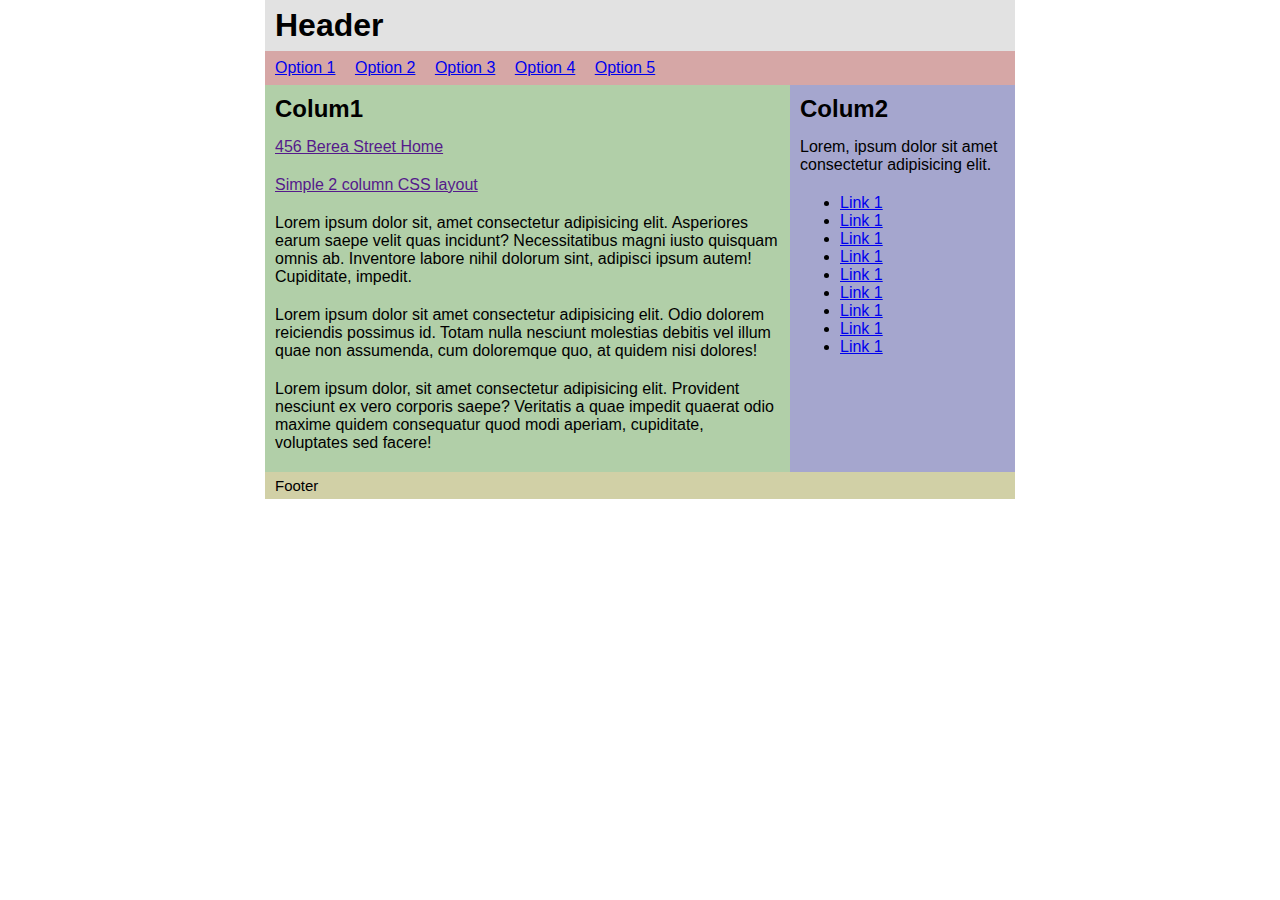
<file: Bai01/index.html>
<!DOCTYPE html>
<html lang="en">
<head>
    <meta charset="UTF-8">
    <meta name="viewport" content="width=device-width, initial-scale=1.0">
    <meta http-equiv="X-UA-Compatible" content="ie=edge">
    <title>Document</title>
    <link rel="stylesheet" href="./style.css">
</head>
<body>
    <div class="container">
        <header>
            <h1>Header</h1>
        </header>
        <nav>
            <ul>
                <li><a href="#">Option 1</a></li>
                <li><a href="#">Option 2</a></li>
                <li><a href="#">Option 3</a></li>
                <li><a href="#">Option 4</a></li>
                <li><a href="#">Option 5</a></li>
            </ul>
        </nav>
        <main>
            <div class="colum1">
                <h2>Colum1</h2>
                <a href="">456 Berea Street Home</a>
                <a href="">Simple 2 column CSS layout</a>
                <p>Lorem ipsum dolor sit, amet consectetur adipisicing elit. Asperiores earum saepe velit quas incidunt? Necessitatibus magni iusto quisquam omnis ab. Inventore labore nihil dolorum sint, adipisci ipsum autem! Cupiditate, impedit.</p>
                <p>Lorem ipsum dolor sit amet consectetur adipisicing elit. Odio dolorem reiciendis possimus id. Totam nulla nesciunt molestias debitis vel illum quae non assumenda, cum doloremque quo, at quidem nisi dolores!</p>
                <p>Lorem ipsum dolor, sit amet consectetur adipisicing elit. Provident nesciunt ex vero corporis saepe? Veritatis a quae impedit quaerat odio maxime quidem consequatur quod modi aperiam, cupiditate, voluptates sed facere!</p>
            </div>
            <div class="colum2">
                <h2>Colum2</h2>
                <p>Lorem, ipsum dolor sit amet consectetur adipisicing elit.</p>
                <ul>
                    <li><a href="#">Link 1</a></li>
                    <li><a href="#">Link 1</a></li>
                    <li><a href="#">Link 1</a></li>
                    <li><a href="#">Link 1</a></li>
                    <li><a href="#">Link 1</a></li>
                    <li><a href="#">Link 1</a></li>
                    <li><a href="#">Link 1</a></li>
                    <li><a href="#">Link 1</a></li>
                    <li><a href="#">Link 1</a></li>
                </ul>
            </div>
        </main>
        <footer>
           <p>Footer</p>
        </footer>
    </div>
</body>
</html>
</file>
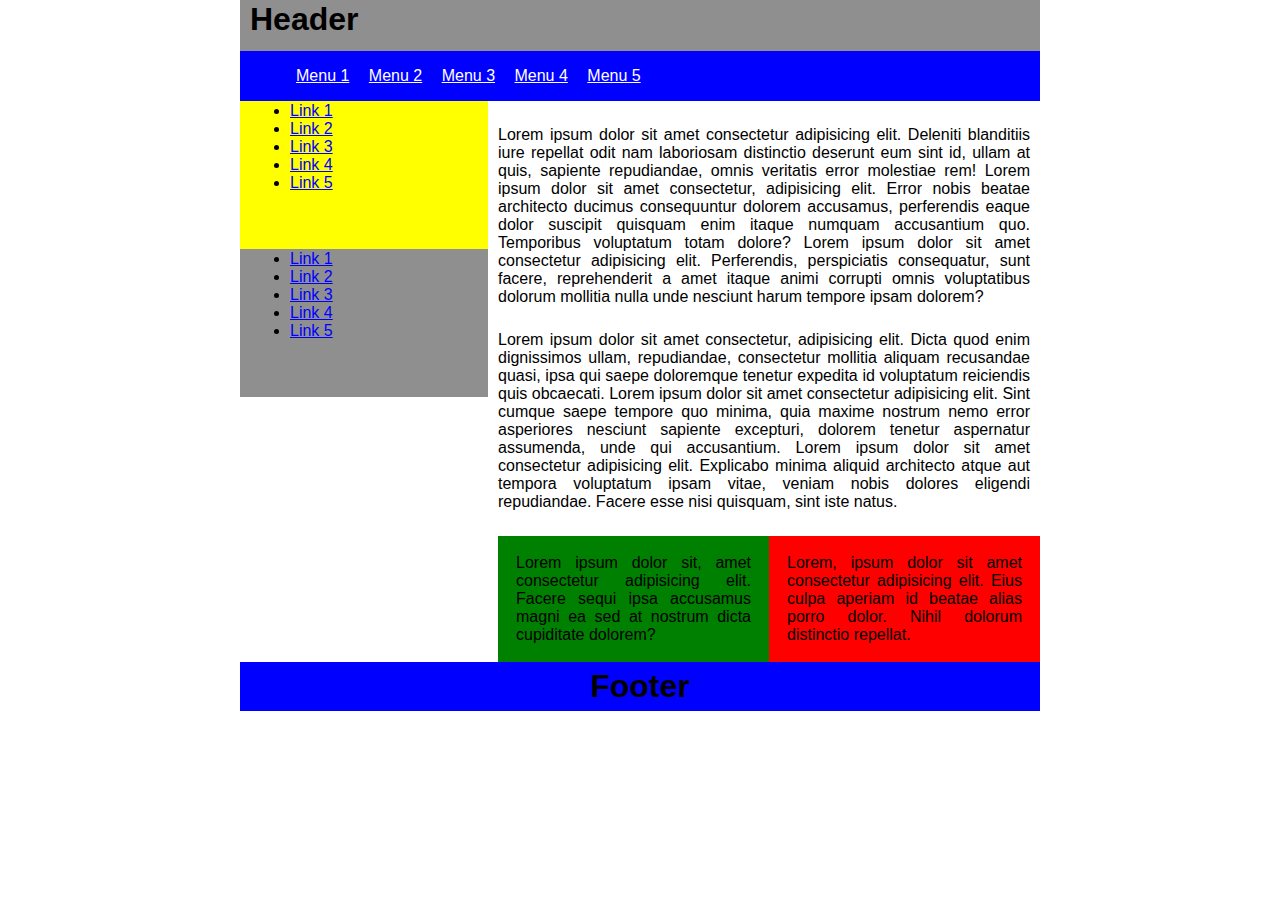
<file: Bai02/index.html>
<!DOCTYPE html>
<html lang="en">
<head>
    <meta charset="UTF-8">
    <meta name="viewport" content="width=device-width, initial-scale=1.0">
    <meta http-equiv="X-UA-Compatible" content="ie=edge">
    <title>Document</title>
    <link rel="stylesheet" href="./style.css">
</head>
<body>
   <div class="container">
        <header>
            <h1>Header</h1>
        </header>
        <nav class="first-nav">
            <ul>
                <li><a href="#">Menu 1</a></li>
                <li><a href="#">Menu 2</a></li>
                <li><a href="#">Menu 3</a></li>
                <li><a href="#">Menu 4</a></li>
                <li><a href="#">Menu 5</a></li>
            </ul>
        </nav>
        <main>
            <div class="colum1">
                <nav class="first-left-nav">
                    <ul>
                        <li><a href="#">Link 1</a></li>
                        <li><a href="#">Link 2</a></li>
                        <li><a href="#">Link 3</a></li>
                        <li><a href="#">Link 4</a></li>
                        <li><a href="#">Link 5</a></li>
                    </ul>
                </nav>
                <nav class="second-left-nav">
                    <ul>
                        <li><a href="#">Link 1</a></li>
                        <li><a href="#">Link 2</a></li>
                        <li><a href="#">Link 3</a></li>
                        <li><a href="#">Link 4</a></li>
                        <li><a href="#">Link 5</a></li>
                    </ul>
                </nav>
            </div>
            <div class="colum2">
                <p>Lorem ipsum dolor sit amet consectetur adipisicing elit. Deleniti blanditiis iure repellat odit nam laboriosam distinctio deserunt eum sint id, ullam at quis, sapiente repudiandae, omnis veritatis error molestiae rem!
                    Lorem ipsum dolor sit amet consectetur, adipisicing elit. Error nobis beatae architecto ducimus consequuntur dolorem accusamus, perferendis eaque dolor suscipit quisquam enim itaque numquam accusantium quo. Temporibus voluptatum totam dolore?
                    Lorem ipsum dolor sit amet consectetur adipisicing elit. Perferendis, perspiciatis consequatur, sunt facere, reprehenderit a amet itaque animi corrupti omnis voluptatibus dolorum mollitia nulla unde nesciunt harum tempore ipsam dolorem?
                </p>
                <p>Lorem ipsum dolor sit amet consectetur, adipisicing elit. Dicta quod enim dignissimos ullam, repudiandae, consectetur mollitia aliquam recusandae quasi, ipsa qui saepe doloremque tenetur expedita id voluptatum reiciendis quis obcaecati.
                    Lorem ipsum dolor sit amet consectetur adipisicing elit. Sint cumque saepe tempore quo minima, quia maxime nostrum nemo error asperiores nesciunt sapiente excepturi, dolorem tenetur aspernatur assumenda, unde qui accusantium.
                    Lorem ipsum dolor sit amet consectetur adipisicing elit. Explicabo minima aliquid architecto atque aut tempora voluptatum ipsam vitae, veniam nobis dolores eligendi repudiandae. Facere esse nisi quisquam, sint iste natus.
                </p>
                <div class="content">
                    <div class="left">
                        <p>Lorem ipsum dolor sit, amet consectetur adipisicing elit. Facere sequi ipsa accusamus magni ea sed at nostrum dicta cupiditate dolorem?</p>
                    </div>
                    <div class="right">
                        <p>Lorem, ipsum dolor sit amet consectetur adipisicing elit. Eius culpa aperiam id beatae alias porro dolor. Nihil dolorum distinctio repellat.</p>
                    </div>
                </div>
            </div>
        </main>
        <footer>
            <h1>Footer</h1>
        </footer>
   </div>
</body>
</html>
</file>
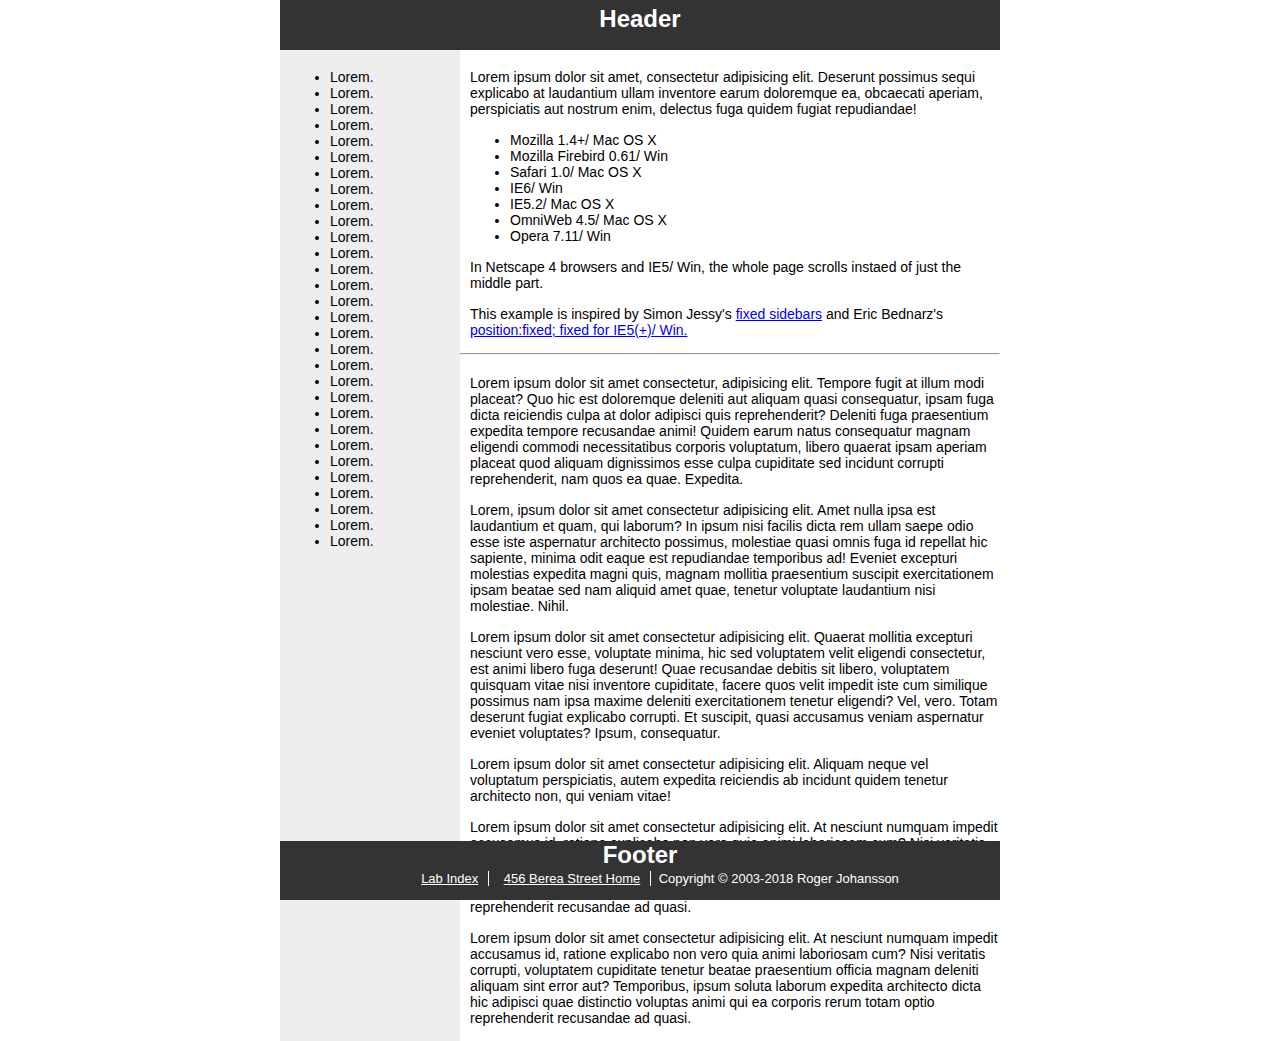
<file: Bai03/index.html>
<!DOCTYPE html>
<html lang="en">
<head>
    <meta charset="UTF-8">
    <meta name="viewport" content="width=device-width, initial-scale=1.0">
    <meta http-equiv="X-UA-Compatible" content="ie=edge">
    <title>Document</title>
    <link rel="stylesheet" href="./style.css">
</head>
<body>
    <div class="container">
        <header>
            <h2>Header</h2>
        </header>
        <main>
            <div class="column1">
               <h2>Sidebar</h2>
               <nav class="colum1-nav">
                <ul>
                    <li>Lorem.</li>
                    <li>Lorem.</li>
                    <li>Lorem.</li>
                    <li>Lorem.</li>
                    <li>Lorem.</li>
                    <li>Lorem.</li>
                    <li>Lorem.</li>
                    <li>Lorem.</li>
                    <li>Lorem.</li>
                    <li>Lorem.</li>
                    <li>Lorem.</li>
                    <li>Lorem.</li>
                    <li>Lorem.</li>
                    <li>Lorem.</li>
                    <li>Lorem.</li>
                    <li>Lorem.</li>
                    <li>Lorem.</li>
                    <li>Lorem.</li>
                    <li>Lorem.</li>
                    <li>Lorem.</li>
                    <li>Lorem.</li>
                    <li>Lorem.</li>
                    <li>Lorem.</li>
                    <li>Lorem.</li>
                    <li>Lorem.</li>
                    <li>Lorem.</li>
                    <li>Lorem.</li>
                    <li>Lorem.</li>
                    <li>Lorem.</li>
                    <li>Lorem.</li>
                </ul>
               </nav>
            </div>
            <div class="column2">
                <h2>Background</h2>
                <p class="firt-para">Lorem ipsum dolor sit amet, consectetur adipisicing elit. Deserunt possimus sequi explicabo at laudantium ullam inventore earum doloremque ea, obcaecati aperiam, perspiciatis aut nostrum enim, delectus fuga quidem fugiat repudiandae!</p>
                <nav>
                    <ul>
                        <li>Mozilla 1.4+/ Mac OS X</li>
                        <li>Mozilla Firebird 0.61/ Win</li>
                        <li>Safari 1.0/ Mac OS X</li>
                        <li>IE6/ Win</li>
                        <li>IE5.2/ Mac OS X</li>
                        <li>OmniWeb 4.5/ Mac OS X</li>
                        <li>Opera 7.11/ Win</li>
                    </ul>
                </nav>
                <p>In Netscape 4 browsers and IE5/ Win, the whole page scrolls instaed of just the middle part.</p>
                <p>
                    This example is inspired by Simon Jessy's <a href="#">fixed sidebars</a> and Eric Bednarz's <a href="#">position:fixed; fixed for IE5(+)/ Win.</a>
                </p>
                <hr size="2">
                <p>
                    Lorem ipsum dolor sit amet consectetur, adipisicing elit. Tempore fugit at illum modi placeat? Quo hic est doloremque deleniti aut aliquam quasi consequatur, ipsam fuga dicta reiciendis culpa at dolor adipisci quis reprehenderit? Deleniti fuga praesentium expedita tempore recusandae animi! Quidem earum natus consequatur magnam eligendi commodi necessitatibus corporis voluptatum, libero quaerat ipsam aperiam placeat quod aliquam dignissimos esse culpa cupiditate sed incidunt corrupti reprehenderit, nam quos ea quae. Expedita.
                </p>
                <p>
                    Lorem, ipsum dolor sit amet consectetur adipisicing elit. Amet nulla ipsa est laudantium et quam, qui laborum? In ipsum nisi facilis dicta rem ullam saepe odio esse iste aspernatur architecto possimus, molestiae quasi omnis fuga id repellat hic sapiente, minima odit eaque est repudiandae temporibus ad! Eveniet excepturi molestias expedita magni quis, magnam mollitia praesentium suscipit exercitationem ipsam beatae sed nam aliquid amet quae, tenetur voluptate laudantium nisi molestiae. Nihil.
                </p>
                <p>
                   Lorem ipsum dolor sit amet consectetur adipisicing elit. Quaerat mollitia excepturi nesciunt vero esse, voluptate minima, hic sed voluptatem velit eligendi consectetur, est animi libero fuga deserunt! Quae recusandae debitis sit libero, voluptatem quisquam vitae nisi inventore cupiditate, facere quos velit impedit iste cum similique possimus nam ipsa maxime deleniti exercitationem tenetur eligendi? Vel, vero. Totam deserunt fugiat explicabo corrupti. Et suscipit, quasi accusamus veniam aspernatur eveniet voluptates? Ipsum, consequatur.
                </p>
                <p>
                    Lorem ipsum dolor sit amet consectetur adipisicing elit. Aliquam neque vel voluptatum perspiciatis, autem expedita reiciendis ab incidunt quidem tenetur architecto non, qui veniam vitae!
                </p> 
                <p>
                    Lorem ipsum dolor sit amet consectetur adipisicing elit. At nesciunt numquam impedit accusamus id, ratione explicabo non vero quia animi laboriosam cum? Nisi veritatis corrupti, voluptatem cupiditate tenetur beatae praesentium officia magnam deleniti aliquam sint error aut? Temporibus, ipsum soluta laborum expedita architecto dicta hic adipisci quae distinctio voluptas animi qui ea corporis rerum totam optio reprehenderit recusandae ad quasi.
                 </p>
                 <p>
                    Lorem ipsum dolor sit amet consectetur adipisicing elit. At nesciunt numquam impedit accusamus id, ratione explicabo non vero quia animi laboriosam cum? Nisi veritatis corrupti, voluptatem cupiditate tenetur beatae praesentium officia magnam deleniti aliquam sint error aut? Temporibus, ipsum soluta laborum expedita architecto dicta hic adipisci quae distinctio voluptas animi qui ea corporis rerum totam optio reprehenderit recusandae ad quasi.
                 </p>
            </div>
        </main>
        <footer>
            <h2>Footer</h2>
            <nav>
                <ul>
                    <li><a href="#">Lab Index</a></li>
                    <li><a href="">456 Berea Street Home</a></li>
                    <li id="copyright">Copyright &copy; 2003-2018 Roger Johansson</li>
                </ul>
            </nav>
        </footer>
    </div>
</body>
</html>
</file>
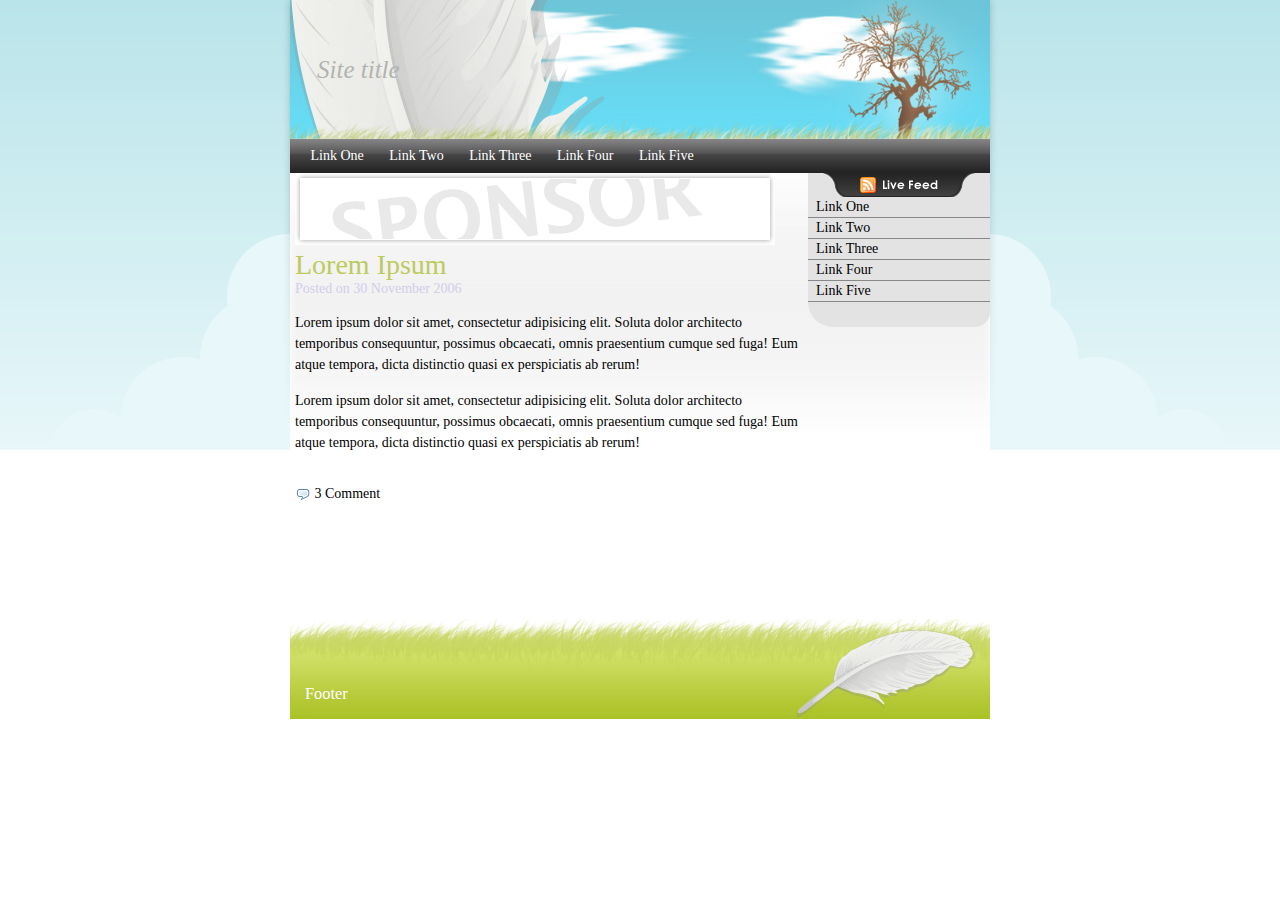
<file: BaiTap4/index.html>
<!DOCTYPE html>
<html lang="en">
	<head>
		<meta charset="UTF-8" />
		<title>Document</title>
		<link rel="stylesheet" type="text/css" href="./style.css" />
	</head>
	<body>
		<div class="container">
			<header class="header">
				<p>Site title</p>
			</header>
			<nav class="nav">
				<ul>
					<li><a href="#">Link One</a></li>
					<li><a href="#">Link Two</a></li>
					<li><a href="#">Link Three</a></li>
					<li><a href="#">Link Four</a></li>
					<li><a href="#">Link Five</a></li>
				</ul>
			</nav>
			<main class="main">
				<div class="column-1">
					<div class="image-container">
						<img src="./images/bg-ad-top.png" />
					</div>
					<h1>Lorem Ipsum</h1>
					<h4>Posted on 30 November 2006</h4>
					<p>
						Lorem ipsum dolor sit amet, consectetur adipisicing
						elit. Soluta dolor architecto temporibus consequuntur,
						possimus obcaecati, omnis praesentium cumque sed fuga!
						Eum atque tempora, dicta distinctio quasi ex
						perspiciatis ab rerum!
					</p>
					<p>
						Lorem ipsum dolor sit amet, consectetur adipisicing
						elit. Soluta dolor architecto temporibus consequuntur,
						possimus obcaecati, omnis praesentium cumque sed fuga!
						Eum atque tempora, dicta distinctio quasi ex
						perspiciatis ab rerum!
					</p>
					<div class="comment">
						<img src="./images/icon-comment.png" />
						<p>
							3 Comment
						</p>
					</div>
				</div>
				<div class="column-2">
					<div class="feed">
						<div class="button-container">
							<div class="my-btn"></div>
						</div>
						<nav>
							<ul>
								<li><a href="#">Link One</a></li>
								<li><a href="#">Link Two</a></li>
								<li><a href="#">Link Three</a></li>
								<li><a href="#">Link Four</a></li>
								<li><a href="#">Link Five</a></li>
							</ul>
						</nav>
					</div>
				</div>
			</main>
			<footer class="footer">
				<h3>Footer</h3>
			</footer>
		</div>
	</body>
</html>
</file>
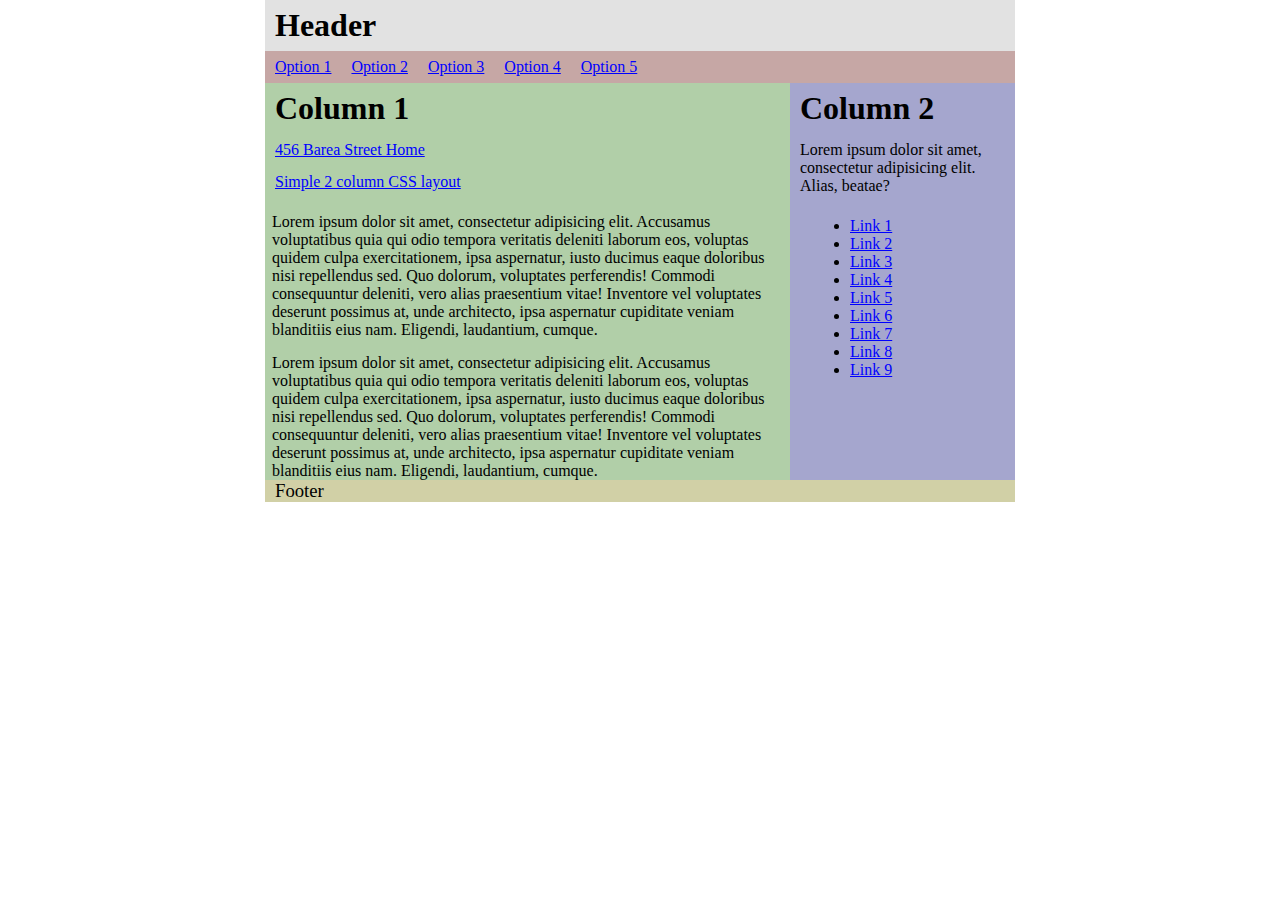
<file: Refactor-code/BaiTap1/index.html>
<!DOCTYPE html>
<html lang="en">
<head>
	<meta charset="UTF-8">
	<title>Document</title>
	<link rel="stylesheet" type="text/css" href="./style.css">
</head>
<body>
	<div class="container">
		<header class="header">
			<h1>Header</h1>
		</header>
		<nav class="nav">
			<ul>
				<li><a href="#">Option 1</a></li>
				<li><a href="#">Option 2</a></li>
				<li><a href="#">Option 3</a></li>
				<li><a href="#">Option 4</a></li>
				<li><a href="#">Option 5</a></li>
				<div class="clear"></div>
			</ul>
		</nav>
		<main class="main">
			<div class="column1">
				<h1>Column 1</h1>
				<a href="#">456 Barea Street Home</a>
				<a href="#">Simple 2 column CSS layout</a>
				<p>Lorem ipsum dolor sit amet, consectetur adipisicing elit. Accusamus voluptatibus quia qui odio tempora veritatis deleniti laborum eos, voluptas quidem culpa exercitationem, ipsa aspernatur, iusto ducimus eaque doloribus nisi repellendus sed. Quo dolorum, voluptates perferendis! Commodi consequuntur deleniti, vero alias praesentium vitae! Inventore vel voluptates deserunt possimus at, unde architecto, ipsa aspernatur cupiditate veniam blanditiis eius nam. Eligendi, laudantium, cumque.</p>
				<p>Lorem ipsum dolor sit amet, consectetur adipisicing elit. Accusamus voluptatibus quia qui odio tempora veritatis deleniti laborum eos, voluptas quidem culpa exercitationem, ipsa aspernatur, iusto ducimus eaque doloribus nisi repellendus sed. Quo dolorum, voluptates perferendis! Commodi consequuntur deleniti, vero alias praesentium vitae! Inventore vel voluptates deserunt possimus at, unde architecto, ipsa aspernatur cupiditate veniam blanditiis eius nam. Eligendi, laudantium, cumque.</p>
			</div>
			<div class="column2">
				<h1>Column 2</h1>
				<p>Lorem ipsum dolor sit amet, consectetur adipisicing elit. Alias, beatae?</p>
				<nav>
					<ul>
						<li><a href="#">Link 1</a></li>
						<li><a href="#">Link 2</a></li>
						<li><a href="#">Link 3</a></li>
						<li><a href="#">Link 4</a></li>
						<li><a href="#">Link 5</a></li>
						<li><a href="#">Link 6</a></li>
						<li><a href="#">Link 7</a></li>
						<li><a href="#">Link 8</a></li>
						<li><a href="#">Link 9</a></li>
					</ul>
				</nav>
			</div>
			<div class="clear"></div>
		</main>
		<footer class="footer">
			<h3>Footer</h3>
		</footer>
	</div>
</body>
</html>
</file>
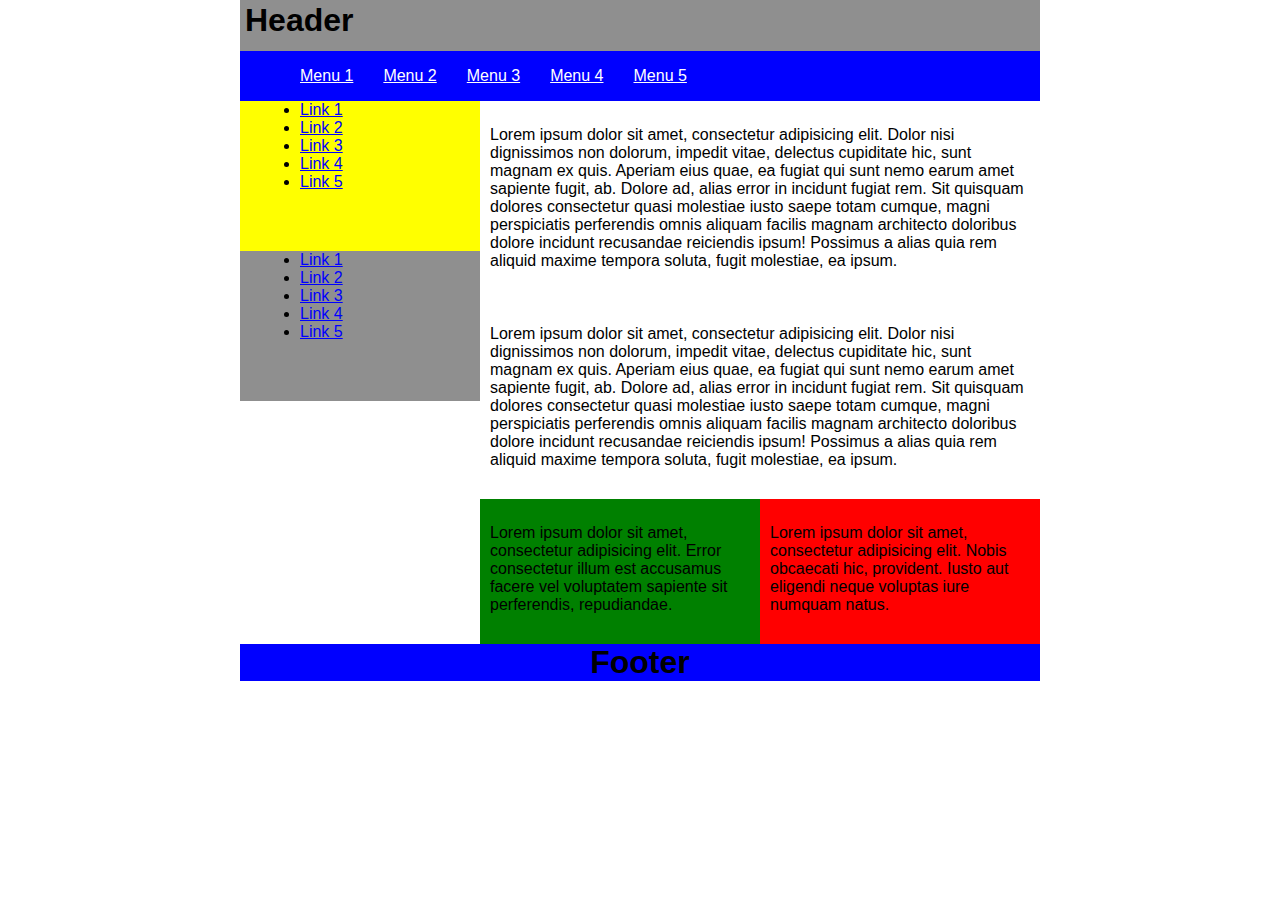
<file: Refactor-code/BaiTap2/index.html>
<!DOCTYPE html>
<html lang="en">
<head>
	<meta charset="UTF-8">
	<title>Document</title>
	<link rel="stylesheet" type="text/css" href="./style.css">
</head>
<body>
	<div class="container">
		<header class="header">
			<h1>Header</h1>
		</header>
		<nav class="nav">
			<ul>
				<li><a href="#">Menu 1</a></li>
				<li><a href="#">Menu 2</a></li>
				<li><a href="#">Menu 3</a></li>
				<li><a href="#">Menu 4</a></li>
				<li><a href="#">Menu 5</a></li>
				<div class="clear"></div>
			</ul>
		</nav>
		<main>
			<div class="column1">
				<nav class="first-list">
					<ul>
						<li><a href="#">Link 1</a></li>
						<li><a href="#">Link 2</a></li>
						<li><a href="#">Link 3</a></li>
						<li><a href="#">Link 4</a></li>
						<li><a href="#">Link 5</a></li>
					</ul>
				</nav>

				<nav class="second-list">
					<ul>
						<li><a href="#">Link 1</a></li>
						<li><a href="#">Link 2</a></li>
						<li><a href="#">Link 3</a></li>
						<li><a href="#">Link 4</a></li>
						<li><a href="#">Link 5</a></li>
					</ul>
				</nav>
			</div>
			<div class="column2">
				<p>Lorem ipsum dolor sit amet, consectetur adipisicing elit. Dolor nisi dignissimos non dolorum, impedit vitae, delectus cupiditate hic, sunt magnam ex quis. Aperiam eius quae, ea fugiat qui sunt nemo earum amet sapiente fugit, ab. Dolore ad, alias error in incidunt fugiat rem. Sit quisquam dolores consectetur quasi molestiae iusto saepe totam cumque, magni perspiciatis perferendis omnis aliquam facilis magnam architecto doloribus dolore incidunt recusandae reiciendis ipsum! Possimus a alias quia rem aliquid maxime tempora soluta, fugit molestiae, ea ipsum.</p>
				<p>Lorem ipsum dolor sit amet, consectetur adipisicing elit. Dolor nisi dignissimos non dolorum, impedit vitae, delectus cupiditate hic, sunt magnam ex quis. Aperiam eius quae, ea fugiat qui sunt nemo earum amet sapiente fugit, ab. Dolore ad, alias error in incidunt fugiat rem. Sit quisquam dolores consectetur quasi molestiae iusto saepe totam cumque, magni perspiciatis perferendis omnis aliquam facilis magnam architecto doloribus dolore incidunt recusandae reiciendis ipsum! Possimus a alias quia rem aliquid maxime tempora soluta, fugit molestiae, ea ipsum.</p>
				<div class="content">
					<div class="left">
						<p>Lorem ipsum dolor sit amet, consectetur adipisicing elit. Error consectetur illum est accusamus facere vel voluptatem sapiente sit perferendis, repudiandae.</p>
					</div>
					<div class="right">
						<p>Lorem ipsum dolor sit amet, consectetur adipisicing elit. Nobis obcaecati hic, provident. Iusto aut eligendi neque voluptas iure numquam natus.</p>
					</div>
					<div class="clear"></div>
				</div>
			</div>
			<div class="clear"></div>
		</main>
		<footer class="footer">
			<h1>Footer</h1>
		</footer>
	</div>
</body>
</html>
</file>
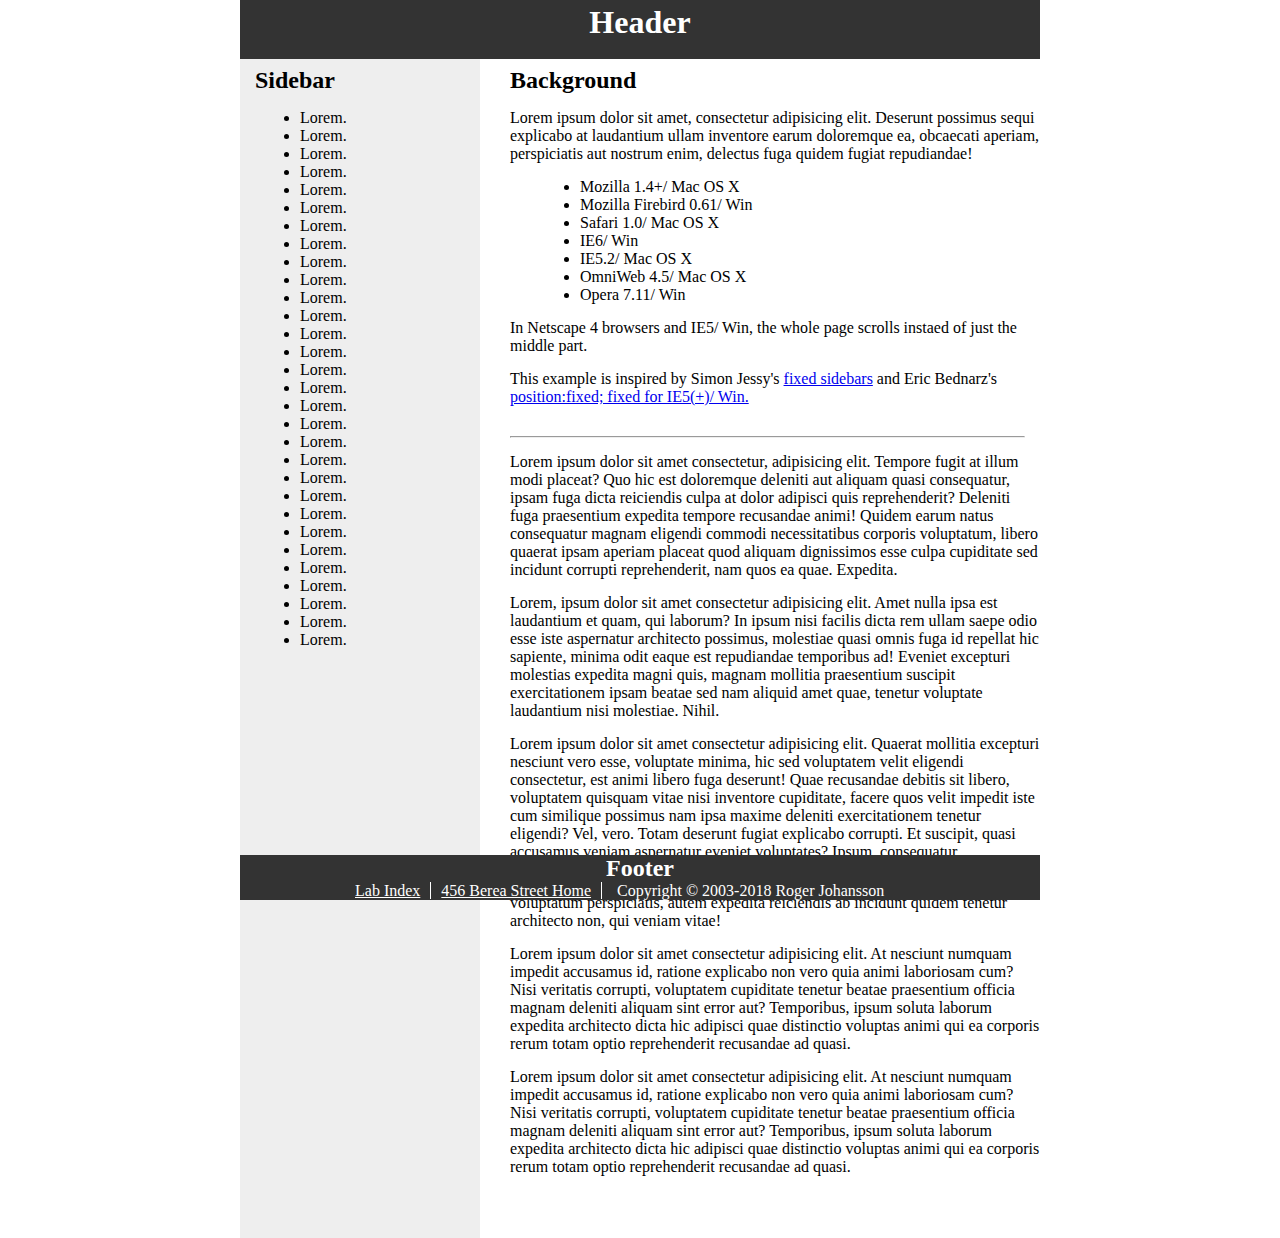
<file: Refactor-code/BaiTap3/index.html>
<!DOCTYPE html>
<html lang="en">
<head>
	<meta charset="UTF-8">
	<title>Document</title>
	<link rel="stylesheet" type="text/css" href="./style.css">
</head>
<body>
	 <div class="container">
        <header class="header">
            <h1>Header</h1>
        </header>
        <main class="main">
            <div class="column1">
               <h2>Sidebar</h2>
               <nav class="colum1-nav">
                <ul>
                    <li>Lorem.</li>
                    <li>Lorem.</li>
                    <li>Lorem.</li>
                    <li>Lorem.</li>
                    <li>Lorem.</li>
                    <li>Lorem.</li>
                    <li>Lorem.</li>
                    <li>Lorem.</li>
                    <li>Lorem.</li>
                    <li>Lorem.</li>
                    <li>Lorem.</li>
                    <li>Lorem.</li>
                    <li>Lorem.</li>
                    <li>Lorem.</li>
                    <li>Lorem.</li>
                    <li>Lorem.</li>
                    <li>Lorem.</li>
                    <li>Lorem.</li>
                    <li>Lorem.</li>
                    <li>Lorem.</li>
                    <li>Lorem.</li>
                    <li>Lorem.</li>
                    <li>Lorem.</li>
                    <li>Lorem.</li>
                    <li>Lorem.</li>
                    <li>Lorem.</li>
                    <li>Lorem.</li>
                    <li>Lorem.</li>
                    <li>Lorem.</li>
                    <li>Lorem.</li>
                </ul>
               </nav>
            </div>
            <div class="column2">
                <h2>Background</h2>
                <p class="firt-para">Lorem ipsum dolor sit amet, consectetur adipisicing elit. Deserunt possimus sequi explicabo at laudantium ullam inventore earum doloremque ea, obcaecati aperiam, perspiciatis aut nostrum enim, delectus fuga quidem fugiat repudiandae!</p>
                <nav>
                    <ul>
                        <li>Mozilla 1.4+/ Mac OS X</li>
                        <li>Mozilla Firebird 0.61/ Win</li>
                        <li>Safari 1.0/ Mac OS X</li>
                        <li>IE6/ Win</li>
                        <li>IE5.2/ Mac OS X</li>
                        <li>OmniWeb 4.5/ Mac OS X</li>
                        <li>Opera 7.11/ Win</li>
                    </ul>
                </nav>
                <p>In Netscape 4 browsers and IE5/ Win, the whole page scrolls instaed of just the middle part.</p>
                <p>
                    This example is inspired by Simon Jessy's <a href="#">fixed sidebars</a> and Eric Bednarz's <a href="#">position:fixed; fixed for IE5(+)/ Win.</a>
                </p>
                <hr size="2" style="margin: 15px 15px">
                <p>
                    Lorem ipsum dolor sit amet consectetur, adipisicing elit. Tempore fugit at illum modi placeat? Quo hic est doloremque deleniti aut aliquam quasi consequatur, ipsam fuga dicta reiciendis culpa at dolor adipisci quis reprehenderit? Deleniti fuga praesentium expedita tempore recusandae animi! Quidem earum natus consequatur magnam eligendi commodi necessitatibus corporis voluptatum, libero quaerat ipsam aperiam placeat quod aliquam dignissimos esse culpa cupiditate sed incidunt corrupti reprehenderit, nam quos ea quae. Expedita.
                </p>
                <p>
                    Lorem, ipsum dolor sit amet consectetur adipisicing elit. Amet nulla ipsa est laudantium et quam, qui laborum? In ipsum nisi facilis dicta rem ullam saepe odio esse iste aspernatur architecto possimus, molestiae quasi omnis fuga id repellat hic sapiente, minima odit eaque est repudiandae temporibus ad! Eveniet excepturi molestias expedita magni quis, magnam mollitia praesentium suscipit exercitationem ipsam beatae sed nam aliquid amet quae, tenetur voluptate laudantium nisi molestiae. Nihil.
                </p>
                <p>
                   Lorem ipsum dolor sit amet consectetur adipisicing elit. Quaerat mollitia excepturi nesciunt vero esse, voluptate minima, hic sed voluptatem velit eligendi consectetur, est animi libero fuga deserunt! Quae recusandae debitis sit libero, voluptatem quisquam vitae nisi inventore cupiditate, facere quos velit impedit iste cum similique possimus nam ipsa maxime deleniti exercitationem tenetur eligendi? Vel, vero. Totam deserunt fugiat explicabo corrupti. Et suscipit, quasi accusamus veniam aspernatur eveniet voluptates? Ipsum, consequatur.
                </p>
                <p>
                    Lorem ipsum dolor sit amet consectetur adipisicing elit. Aliquam neque vel voluptatum perspiciatis, autem expedita reiciendis ab incidunt quidem tenetur architecto non, qui veniam vitae!
                </p> 
                <p>
                    Lorem ipsum dolor sit amet consectetur adipisicing elit. At nesciunt numquam impedit accusamus id, ratione explicabo non vero quia animi laboriosam cum? Nisi veritatis corrupti, voluptatem cupiditate tenetur beatae praesentium officia magnam deleniti aliquam sint error aut? Temporibus, ipsum soluta laborum expedita architecto dicta hic adipisci quae distinctio voluptas animi qui ea corporis rerum totam optio reprehenderit recusandae ad quasi.
                 </p>
                 <p>
                    Lorem ipsum dolor sit amet consectetur adipisicing elit. At nesciunt numquam impedit accusamus id, ratione explicabo non vero quia animi laboriosam cum? Nisi veritatis corrupti, voluptatem cupiditate tenetur beatae praesentium officia magnam deleniti aliquam sint error aut? Temporibus, ipsum soluta laborum expedita architecto dicta hic adipisci quae distinctio voluptas animi qui ea corporis rerum totam optio reprehenderit recusandae ad quasi.
                 </p>
            </div>
            <div class="clear"></div>
        </main>
        <footer class="footer">
            <h2>Footer</h2>
            <nav>
                <ul>
                    <li><a href="#">Lab Index</a></li>
                    <li><a href="">456 Berea Street Home</a></li>
                    <li id="copyright">Copyright &copy; 2003-2018 Roger Johansson</li>
                </ul>
            </nav>
        </footer>
    </div>
</body>
</html>
</file>
<file: Bai01/style.css>
* {
    margin: 0;
    padding: 0;
    box-sizing: border-box;
}

body {
    font-family: Arial, Helvetica, sans-serif;
    font-size: 16px;
}

.container {
    width: 750px;
    margin-left: auto;
    margin-right: auto;
}

a, span, img {
    display: inline-block;
}

header {
    background-color: #e2e2e2;
    text-transform: capitalize;
    padding: 7px 10px;
}

nav {
    background-color: #D6A7A6;
}

nav ul {
    list-style-type: none;
    padding: 0px 10px;
}

nav ul li {
    display: inline-block;
    margin-right: 15px;
}

nav ul li a {
    padding: 8px 0px;
}

footer {
    background-color: #D1D0A6;
}

footer p {
    font-size: 15px;
    padding: 5px 10px;
}

main {
    font-size: 0;
    overflow: hidden;
}

main .colum1, main .colum2 {
    display         : inline-block;
    font-size       : 16px;
    padding         : 10px;
    vertical-align  : top;
    padding-bottom: 9999px;
    margin-bottom: -9999px;
}

main a, main p {
    margin-bottom: 20px;
}

main .colum1 {
   
    width           : 70%;
    background-color: #b1cfa8;
   
}

main .colum2 {
    width           : 30%; 
    background-color: #a5a6ce;
}

main h2 {
    margin-bottom: 15px;
}

.colum1 a {
    display: block;
}

main .colum2 ul {
    padding-left: 40px;
}
main .colum2 ul a {
    margin-bottom: 0px;
}
</file>
<file: Bai02/style.css>
* {
    margin: 0;
    padding: 0;
    box-sizing: border-box;
    font-family: Arial, Helvetica, sans-serif;
}

a {
    color: blue;
}

.container {
    width: 800px;
    margin-left: auto;
    margin-right: auto;
}

footer {
    background-color: blue;
    text-align: center;
    padding: 6px 0px;
}

header {
    background-color: #8F8F8F;
    padding: 1px 10px 13px 10px;
}

.first-nav {
    background-color: blue;
}

.first-nav ul {
    padding-left: 56px;
    list-style-type: none;
}

.first-nav ul li {
    display: inline-block;
    margin-right: 15px;
    padding: 16px 0px;
}

.first-nav ul li a {
    color: #FFF;
    padding: 8px 0px;
    padding: 16px 0px;
}

main {
    font-size: 0px;
}

main .colum1, main .colum2 {
    display: inline-block;
    font-size: 16px;
    vertical-align: top;
}

.colum1 {
    width: 31%;
    
}

.colum2 {
    width: 69%;
}
.first-left-nav ul {
    padding-left: 50px;
    padding-bottom: 57px;
    background-color: yellow;
    padding-top: 1px;
}

.second-left-nav {
    padding-left: 50px;
    padding-bottom: 57px;
    background-color: #8F8F8F;
    padding-top: 1px;
}

.colum2 p {
    text-align: justify;
    padding: 25px 10px 0px 10px;
}

.content {
    font-size: 0;
    margin-top: 25px;
    padding-left: 10px;
}

.content .left, .content .right {
    display: inline-block;
}

.content .left {
    font-size: 16px;
    width: 50%;
    background-color: green;
}

.content .right {
    font-size: 16px;
    width: 50%;
    background-color: red;
}

.content .right p, .content .left p {
    padding: 18px;
}
</file>
<file: Bai03/style.css>
* {
    margin: 0;
    padding: 0;
    box-sizing: border-box;
}

body {
    font-family: Arial, Helvetica, sans-serif;
    font-size: 16px;
}

.container {
    margin-left: auto;
    margin-right: auto;
    width: 720px;
    background-color: rgb(161, 157, 157);
}

header {
    background-color: #333;
    text-align: center;
    position: fixed;
    top: 0;
    width: 720px;
}

header h2 {
    color: white;
    padding-bottom: 17px;
    padding-top: 5px;
}

main {
    font-size: 0px;
}

main .column1 {
    width: 25%;
    font-size: 14px;
    display: inline-block;
    background-color: #EEE;
    vertical-align: top;
}

main .column2 {
    width: 75%;
    font-size: 14px;
    display: inline-block;
    background-color: #FFF;
}

main h2 {
    padding-top: 25px;
    padding-left: 10px;
}

.colum1-nav {
    padding-left: 50px;
    padding-top: 20px;
}

footer {
    text-align: center;
    background-color: #333;
    position: fixed;
    bottom: 0px;
    width: 720px;
}

footer h2 {
    color: white;
}

footer nav {
    padding-bottom: 13px;
    padding-left: 30px;
}

footer nav ul{
    list-style-type: none;
}

footer nav ul li a {
    color: #FFF;
    font-size: 13px;
    border-right: 1px solid #FFF;
    padding-right: 10px;
    padding-left: 10px;
}

footer nav ul li {
    display: inline-block;
    color: #FFF;
    font-size: 13px;
}

.column2 {
    font-size: 12px;
}

#copyright {
    padding-left: 3px;
}

.column2 p {
    padding-left: 10px;
    padding-bottom: 15px;
}

.firt-para {
    padding-top: 20px;
}

.column2 nav ul {
    padding-left: 50px;
    /* padding-top: 15px; */
    padding-bottom: 15px;
}

hr {
    margin-bottom: 20px;
}

main {
    overflow: hidden;
}

main .column2, main .column1 {
    padding-bottom: 9999px;
    margin-bottom: -9999px;
}
</file>
<file: BaiTap4/style.css>
* {
	margin: 0;
	padding: 0;
	box-sizing: border-box;
}

img {
	width: 100%;
	display: inline-block;
}

body {
	font-size: 14px;
	background-image: url('./images/bg-body.png');
	background-repeat: no-repeat;
	background-size: 1600px;
	background-position: center top;
}

.container {
	margin-left: auto;
	margin-right: auto;
	width: 700px;
}

.header {
	background-image: url('./images/bg-header.jpg');
	background-repeat: no-repeat;
}

.header p {
	font-size: 25px;
    color: #B2B3AF;
    font-weight: lighter;
    font-style: italic;
    padding: 55.6px 27px;
}

.nav {
	background-image: url(./images/bg-menu.png);
	background-repeat: no-repeat;
}

.nav ul {
	list-style-type: none;
	padding-left: 12px;
}

.nav ul li {
	display: inline-block;
    margin-right: 5px;
}

.nav ul li a {
	display: inline-block;
	text-decoration: none;
    color: white;
    padding: 9.1px 8.5px;
    background-image: url(./images/bg-menu.png);
    background-size: 0px 35px;
    transition: background-image 1s ease-in-out;
}

.nav ul li a:hover {
	background-image: url(./images/bg-menu-hover.png);
	background-size: 70px 35px;
	background-repeat: no-repeat;
}

.main {
	display: table;
}

.column-1 {
	width: 74%;
	display: table-cell;
}

.column-2 {
	width: 26%;
	display: table-cell;
	vertical-align: top;
}

.column-1 {
	padding-left: 5px;
}

.column-1 h1 {
	color: #BDCA5C;
	font-weight: lighter;
}

.column-1 h4 {
	font-weight: lighter;
	color: #d1cee8;
}

.image-container img{
	width: 480px;
	height: 72px;
}

.column-1 p {
	margin-top: 15px;
	margin-bottom: 15px;
	line-height: 1.5em;
}

.comment {
	vertical-align: middle;
	padding-bottom: 100px;
}

.comment img {
	height: 16px;
	width: 16px;
	vertical-align: middle;
}

.comment p {
	display: inline-block;
}

.button-container {
	width: 100%;
	background-image: url(images/bg-feed.gif);
	/*padding-bottom: 30px;*/
	background-repeat: no-repeat;
	background-position: top center;
}

.my-btn {
	background-image: url('./images/button-feed.png');
	background-repeat: no-repeat;
	width: 100%;
	padding: 12px;
	background-position: top center;
}

.my-btn:hover {
	background-position:bottom center;
}

.feed {
	background-color: #E3E3E3;
	border-bottom-left-radius: 25px;
	border-bottom-right-radius: 15px;
}

.feed nav {
	padding-bottom: 25px;
}

.feed nav ul {
	list-style-type: none;
}

.feed nav ul li {
	border-bottom: 1px solid #888;
	padding: 2px 8px;
}

.feed nav ul li a {
	text-decoration: none;
	color: black;
}

.footer {
	background-image: url('./images/bg-footer.jpg');
	background-repeat: no-repeat;
}

.footer h3 {
	font-weight: lighter;
	padding: 65px 15px 15px 15px;
	color: white;
}
</file>
<file: Refactor-code/BaiTap1/style.css>
* {
	margin: 0;
	padding: 0;
	box-sizing: border-box;
}

.container {
	margin-left: auto;
	margin-right: auto;
	width: 750px;
}

.container a {
	color: blue;
}

.header {
	background-color: #E2E2E2;
}

.header h1 {
	padding: 7px 10px;
}

.nav {
	background-color: #c6a7a5;
}

.clear {
	clear: both;
}

.nav ul {
	list-style-type: none;
}

.nav ul li {
	float: left;
	padding-top: 7px;
	padding-bottom: 7px;
}

.nav ul li a {
	padding: 7px 10px;
}

.main {
	overflow: hidden;
}

.main .column1, .main .column2 {
	float: left;
	padding-bottom: 9999px;
	margin-bottom: -9999px;
}

.main .column1 {
	width: 70%;
	background-color: #b1cfa8;
}

.main .column2 {
	width: 30%;
	background-color: #a5a6ce;
}

.main .column1 h1, .main .column2 h1 {
	padding: 7px 10px;
}

.main .column1 a {
	display: block;
	padding: 7px 10px;
}

.main .column1 p {
	margin-top: 15px;
	padding-left: 7px;
}

.column2 nav {
	margin-top: 15px;
	padding-left: 60px;
}

.column2 p {
	padding: 7px 10px;
}

.footer {
	background-color: #d1d0a6;
}

.footer h3 {
	padding: 0px 10px;
	font-weight: lighter;
}
</file>
<file: Refactor-code/BaiTap2/style.css>
* {
	margin: 0;
	padding: 0;
	box-sizing: border-box;
	font-family: Arial;
}

body a {
	color: blue;
}

.container {
	margin-left: auto;
	margin-right: auto;
	width: 800px;
}

.header {
	background-color: #8F8F8F;
}

.header h1 {
	padding-top: 2px;
	padding-bottom: 12px;
	padding-left: 5px;
}

.nav {
	background-color: blue;
	padding-left: 45px;
}

.nav ul {
	list-style-type: none;
}

.nav ul li {
	padding: 16px 0px;
	float: left;
}

.nav ul li a {
	color: white;
	padding: 16px 15px;
}

.first-list {
	background-color: yellow;
}

.second-list {
	background-color: #8F8F8F;
}

.first-list ul, .second-list ul {
	padding-left: 60px;
	padding-bottom: 60px;
}

.clear {
	clear: both;
}

.column1 {
	width: 30%;
}

.column2 {
	width: 70%;
}

.column1, .column2 {
	float: left;
}

.column2 p {
	padding: 25px 10px 30px 10px;
}

.left {
	width: 50%;
	background-color: green;
}

.right {
	width: 50%;
	background-color: red;
}

.left, .right {
	float: left;
}

.footer {
	background-color: blue;
	text-align: center;
}
</file>
<file: Refactor-code/BaiTap3/style.css>
* {
	margin: 0;
	padding: 0;
	box-sizing: border-box;
	font-family: "Trebuchet MS", Georgia, Verdana, serif;
}

.container {
	margin-left: auto;
	margin-right: auto;
	width: 800px;
}

.header {
	background-color: #333;
	width: 800px;
	position: fixed; 
	text-align: center;
	color: white;
}

.header h1 {
	padding-top: 4px;
    padding-bottom: 18px;
}

.clear {
	clear: both;
}

.main {
	padding-top: 52px;
	padding-bottom: 47px;
	overflow: hidden;
}

.main .column1, .main .column2 {
	float: left;
	padding-bottom: 9999px;
	margin-bottom: -9999px;
}

.main .column1 {
	width: 30%;
	background-color: #EEE;
}

.main .column2 {
	width: 70%;
}

.main .column1 h2, .main .column2 h2 {
	padding: 15px 15px;
}

.main .column1 ul {
	padding-left: 60px;
}

.column2 {
	padding-left: 15px;
}

.column2 nav {
	padding-left: 85px;
	padding-bottom: 15px;
}

.column2 p {
	padding-left: 15px;
	padding-bottom: 15px;
}

.footer {
	width: 800px;
	background-color: #333;
	color: white;
	text-align: center;
	position: fixed;
	bottom: 0;
}

.footer nav {
	padding-left: 105px;
}

.footer nav ul {
	list-style-type: none;
}

.footer nav ul li {
	float: left;
}

#copyright {
	padding-left: 15px;
}

.footer nav ul li a {
	color: white;
	border-right: 1px solid #FFF;
	padding-left: 10px;
	padding-right: 10px;
}
</file>
